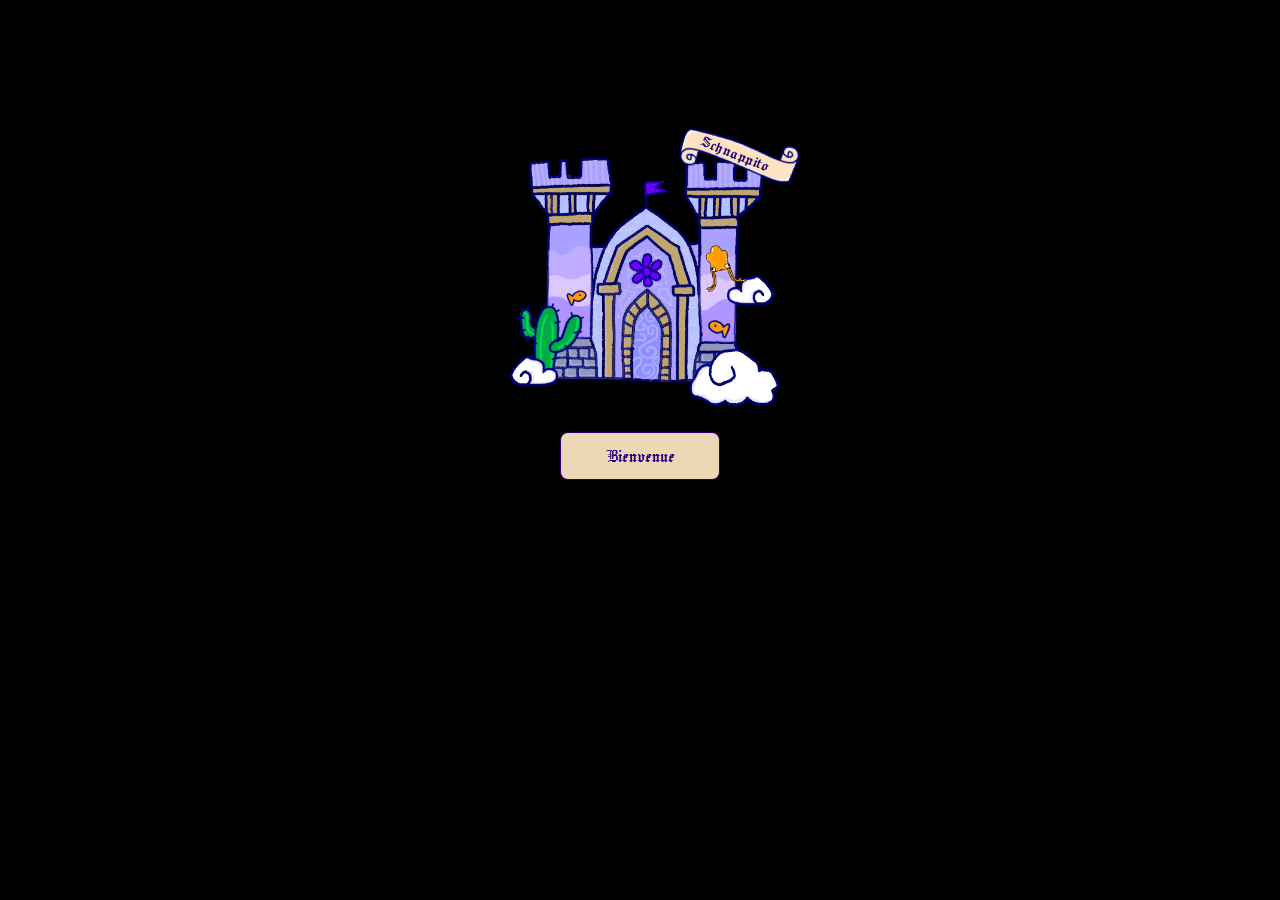
<file: index.html>
<!DOCTYPE html>
<html lang="en">
<head>
  <meta charset="UTF-8" />
  <meta name="viewport" content="width=device-width, initial-scale=1.0" />
  <title>Kueen</title>

  <link rel="preconnect" href="https://fonts.googleapis.com">
  <link rel="preconnect" href="https://fonts.gstatic.com" crossorigin>
  <link href="https://fonts.googleapis.com/css2?family=Jacquard+24&family=Pixelify+Sans:wght@400..700&family=Uncial+Antiqua&display=swap" rel="stylesheet">

  <link rel="stylesheet" href="StyleSheets/home.css" />
</head>
<body>
  <div class="home-container">
    <div class="chateau-container">
      <div class="chateau-pic"></div>
      <div class="titre-pic">
        <p class="name-text">Schnappito</p>
      </div>
    </div>

    <div class="button-container">
      <button id="bienvenue-button">Bienvenue</button>
    </div>
  </div>

  <script src="Javascripts/home.js"></script>
</body>
</html>
</file>
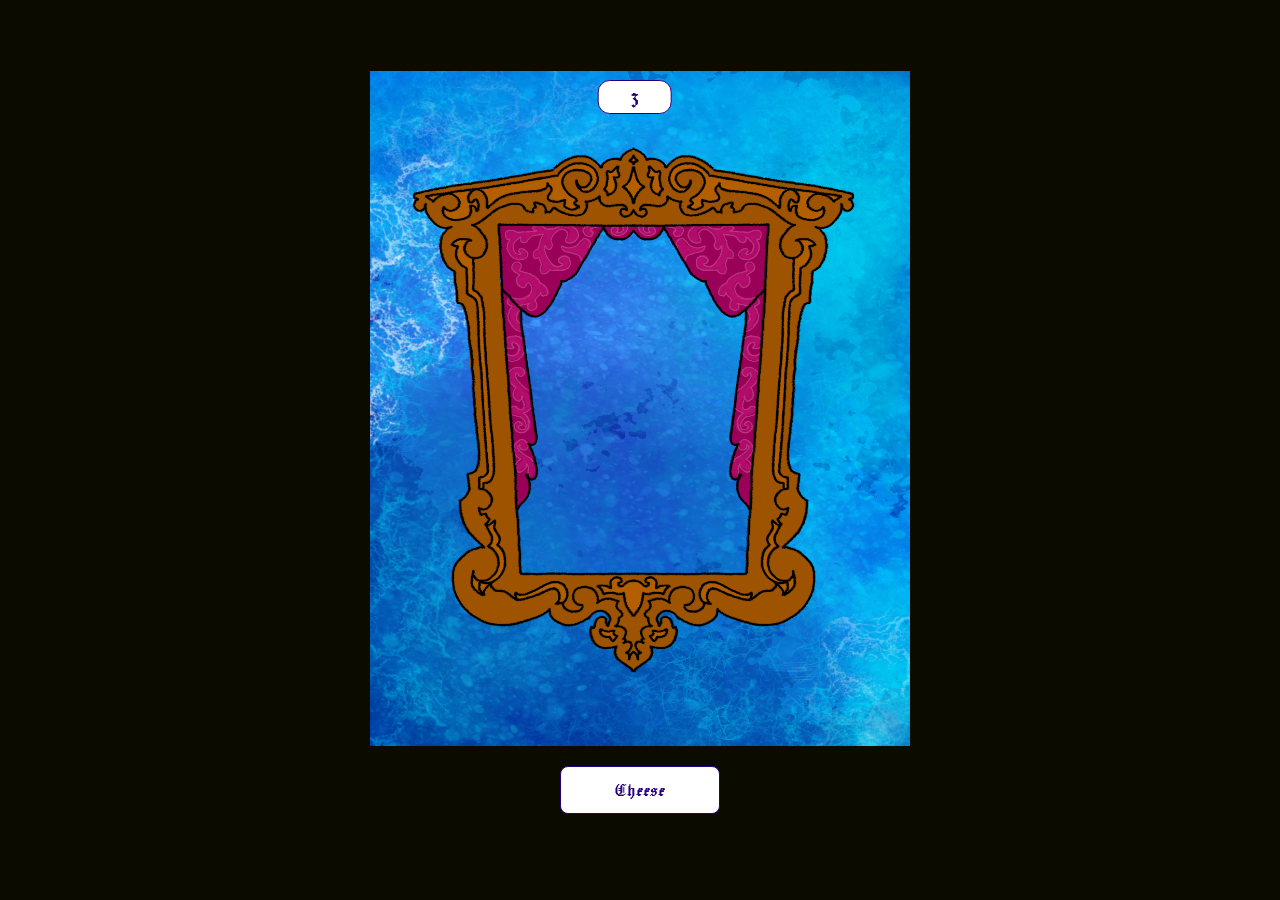
<file: camera.html>
<!DOCTYPE html>
<html lang="en">
<head>
  <meta charset="UTF-8" />
  <meta name="viewport" content="width=device-width, initial-scale=1.0">
  <title>Camera</title>

  <link rel="preconnect" href="https://fonts.googleapis.com">
  <link rel="preconnect" href="https://fonts.gstatic.com" crossorigin>
  <link href="https://fonts.googleapis.com/css2?family=Jacquard+24&family=Pixelify+Sans:wght@400..700&family=Uncial+Antiqua&display=swap" rel="stylesheet">

  <link rel="stylesheet" href="StyleSheets/camera.css" />
</head>
<body>
  <div class="chateau-container" id="booth">
    <div class="bubble-container"></div>
    <div class="countdown-timer">3</div>
    <canvas id="esquisseFinale" width="1041" height="1484"></canvas>
    <img class="frame" src="Assets/Mer.png" alt="frame" style="z-index: 0"/>
    <video id="liveVideo" autoplay playsinline muted style="z-index: 1"></video>
    <img class="frame" src="Assets/Cadre.png" alt="frame" style="z-index: 2" />
  </div>

  <div class="controls">
    <button id="takePhoto">Cheese</button>
  </div>

  <script src="Javascripts/camera.js"></script>
</body>
</html>
</file>
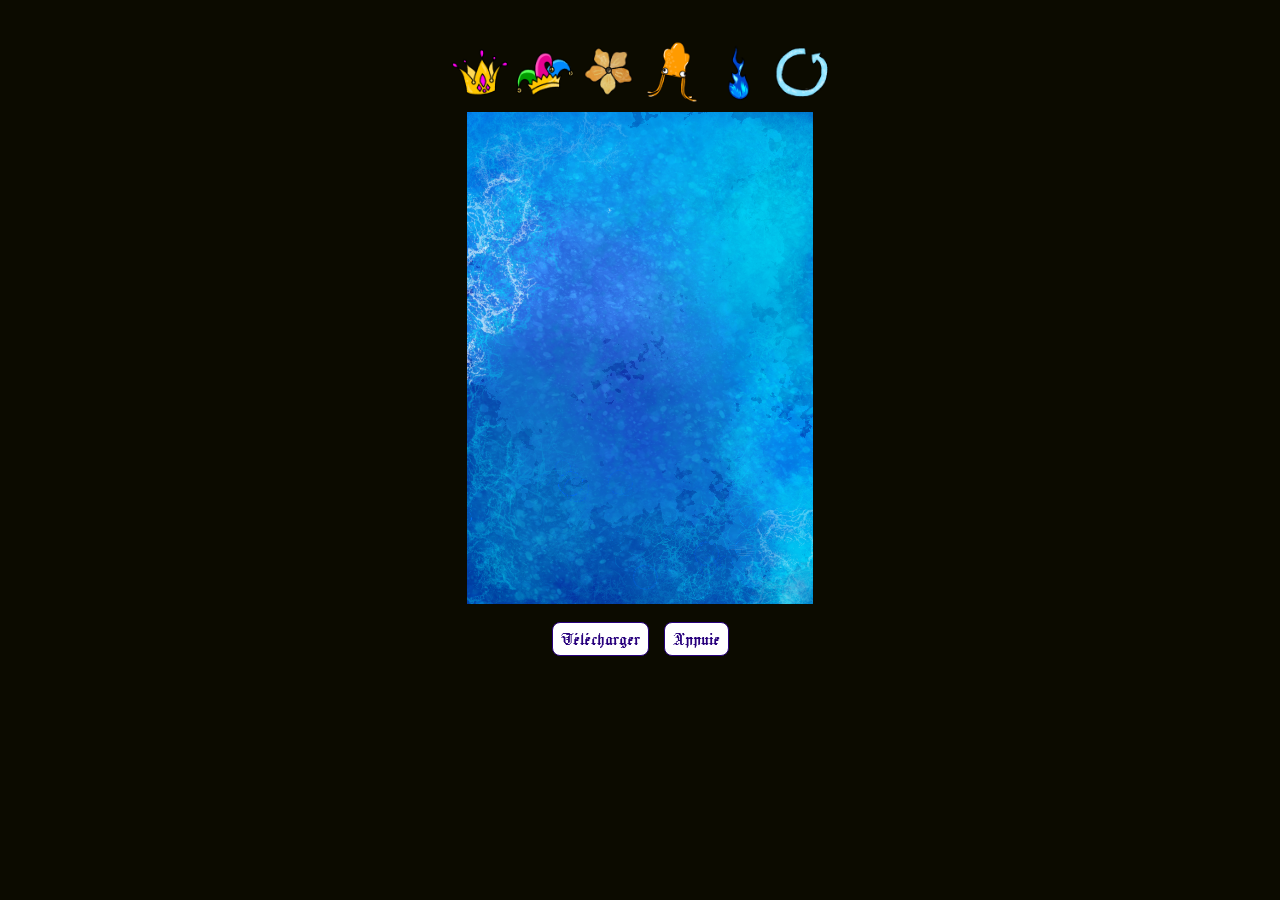
<file: final.html>
<!DOCTYPE html>
<html lang="en">
<head>
  <meta charset="UTF-8">
  <meta name="viewport" content="width=device-width, initial-scale=1.0" />
  <title>Invitation</title>

  <link rel="preconnect" href="https://fonts.googleapis.com">
  <link rel="preconnect" href="https://fonts.gstatic.com" crossorigin>
  <link href="https://fonts.googleapis.com/css2?family=Jacquard+24&family=Pixelify+Sans:wght@400..700&family=Uncial+Antiqua&display=swap" rel="stylesheet">

  <link rel="stylesheet" href="StyleSheets/final.css" />
</head>
<body>

  <div class="heading-content">
    <div class="sticker-container">
      <div class="sticker-btns">
        <button id="addCouronne" class="sticker-btn couronne-btn">Add Couronne</button>
        <button id="addBouffonne" class="sticker-btn bouffonne-btn">Add Bouffonne</button>
        <button id="addFleur" class="sticker-btn fleur-btn">Add Fleur</button>
        <button id="addPoulpy" class="sticker-btn poulpy-btn">Add Poulpy</button>
        <button id="addFeu" class="sticker-btn feu-btn">Add Feu</button>
        <button id="encore" class="sticker-btn encore-btn">Reset</button>
      </div>
    </div>
  </div>

  <div id="canvasContainer">
    <canvas id="esquisseFinale" width="1041" height="1484"></canvas>
  </div>

  <div class="button-container">
    <button id="downloadBtn">Télécharger</button>
    <button id="homeBtn" >Appuie</button>
  </div>

  <script type="module" src="Javascripts/final.js"></script>
</body>
</html>
</file>
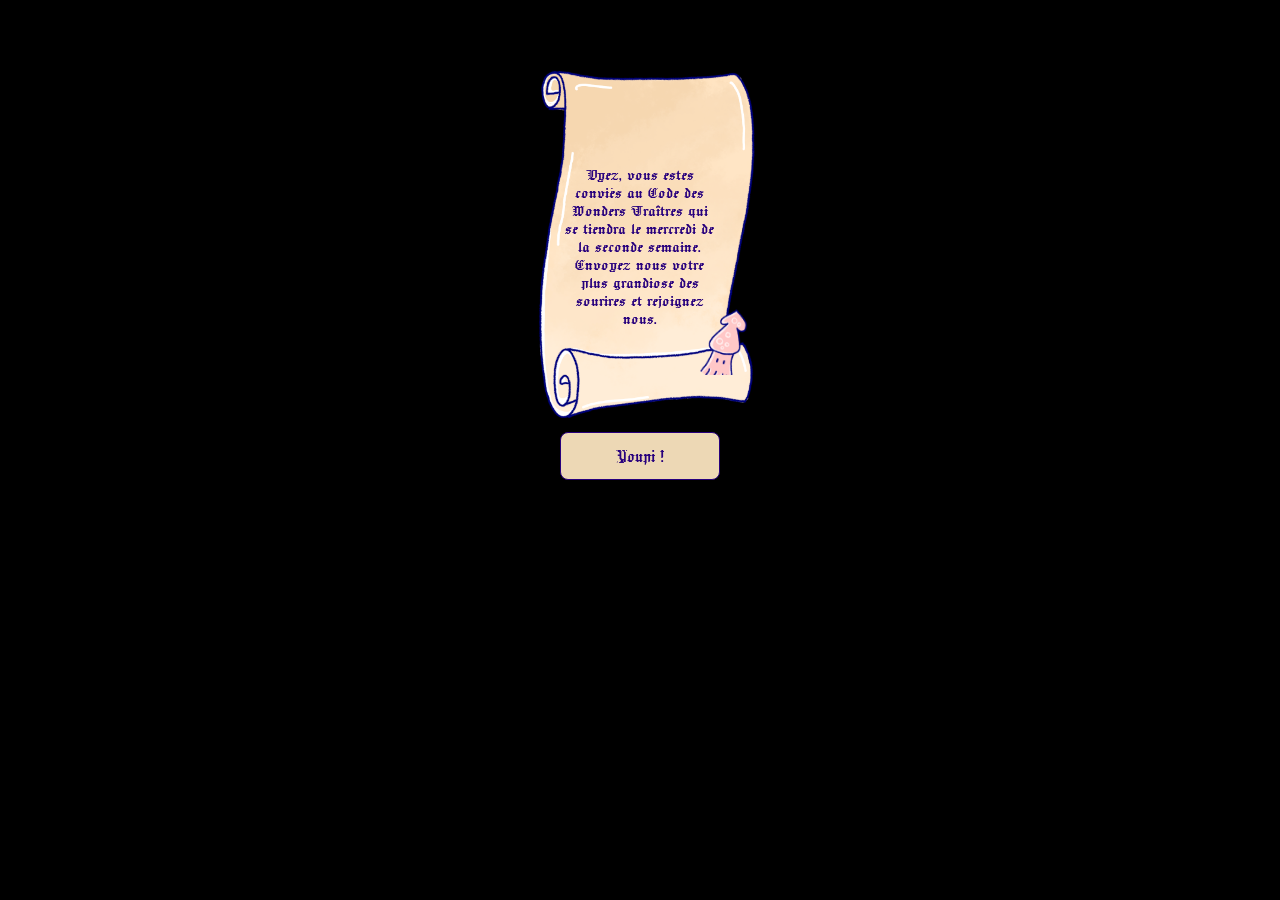
<file: youpi.html>
<!DOCTYPE html>
<html lang="en">
<head>
  <meta charset="UTF-8" />
  <meta name="viewport" content="width=device-width, initial-scale=1.0" />
  <title>Youpi</title>

  <link rel="preconnect" href="https://fonts.googleapis.com">
  <link rel="preconnect" href="https://fonts.gstatic.com" crossorigin>
  <link href="https://fonts.googleapis.com/css2?family=Jacquard+24&family=Pixelify+Sans:wght@400..700&family=Uncial+Antiqua&display=swap" rel="stylesheet">

  <link rel="stylesheet" href="StyleSheets/home.css" />
</head>
<body>

  <div class="home-container">
    <div class="chateau-container">
        <div class="parchemin">
            <p class="discours-text">
              Oyez, vous estes conviés au Code des Wonders Traîtres qui se tiendra le mercredi de la seconde semaine. Envoyez nous votre plus grandiose des sourires et rejoignez nous.
            </p>
        </div>
        <div class="calamar"></div>
    </div>

    <div class="button-container">
      <button id="youpi-button">Youpi !</button>
    </div>
  </div>

  <script src="Javascripts/home.js"></script>
</body>
</html>
</file>
<file: StyleSheets/home.css>
:root {
  --background: #000000;
  --main-color: #28007d;
  --main-font: 'Jacquard 24', serif;
  --button-bg: #edd8b5;

  --container-width: 500px;
  --container-aspect-ratio: 6 / 4.9;

  --rotation-angle: 16.52deg;
}

* {
  box-sizing: border-box;
  margin: 0;
  padding: 0;
}

.name-text {
  transform: rotate(5deg);
  font-family: var(--main-font);
  font-size: 1.1rem;
  color: var(--main-color);
  margin-top: 18px;
}

.discours-text {
  font-family: var(--main-font);
  font-size: 1.1rem;
  color: var(--main-color);
  width: 150px;
  margin-left: 15px;
  margin-right: 15px;
}

body {
  background-color: var(--background);
  display: flex;
  flex-direction: column;
  align-items: center;
  height: 100%;
  padding: 1rem 0 2rem 0;
  gap: 0;
}

.home-container {
  display: flex;
  flex-direction: column;
  align-items: center;
  width: 20rem;
  gap: 0.5rem;
  margin-top: 0;
  padding-top: 0;
}

.chateau-container {
  position: relative;
  width: var(--container-width);
  aspect-ratio: var(--container-aspect-ratio);
}

@media screen and (max-width: 768px) {
  .chateau-container {
    width: 90vw;
  }
}

.menu-container {
  display: flex;
  flex-direction: column;
  align-items: center;
  justify-content: top;
  width: 37.75rem;
  height: 100vh;
  gap: 0.75rem;
  margin-top: 3rem;
  padding: 0;
}

.chateau-pic,
.titre-pic, 
.parchemin,
.calamar {
  position: absolute;
  background-size: cover;
  background-position: center;
  background-repeat: no-repeat;
  object-fit: contain;
}

.chateau-pic {
  z-index: 1;
  width: calc((375 / 604) * 100%);
  height: calc(534.4 / 574 * 100%);
  left: calc(114 / 604 * 100%);
  top: calc(40 / 400 * 100%);
  background-image: url('../Assets/Chateau.png');
  transition: opacity 0.3s ease-in-out;
  opacity: 1;
}

.titre-pic {
  z-index: 2;
  width: calc((266.99 / 604) * 100%);
  height: calc(331.94 / 574 * 100%);
  right: calc(85 / 604 * 100%);
  top: calc(150 / 574 * 100%);
  background-image: url('../Assets/Titre.png');
  transform: rotate(var(--rotation-angle));
  text-align: center; 
}

.parchemin {
  z-index: 1;
  width: calc((375 / 604) * 100%);
  height: calc(534.4 / 574 * 100%);
  left: calc(114 / 604 * 100%);
  top: calc(40 / 400 * 100%);
  background-image: url('../Assets/Parchemin.png');
  transition: opacity 0.3s ease-in-out;
  opacity: 1;

  display: flex;
  justify-content: center; 
  align-items: center;    
  text-align: center; 
}
.calamar {
  z-index: 2;
  width: calc((266.99 / 604) * 100%);
  height: calc(331.94 / 574 * 100%);
  left: calc(180 / 604 * 100%);
  top: calc(180 / 600 * 100%);
  background-image: url('../Assets/Calamar.png');
  transition: opacity 0.3s ease-in-out;
  opacity: 1;
}

.button-container {
  margin-top: 0;
}

button {
  color: var(--main-color);
  font-family: var(--main-font);
  font-size: 1.2rem;
  font-weight: 400;
  background-color: var(--button-bg);
  border: 1.5px solid var(--main-color);
  border-radius: 0.5rem;
  text-align: center;
  transition: transform 0.2s ease-in-out;
}

button:hover {
  transform: scale(1.05);
}

#bienvenue-button, 
#youpi-button {
  display: flex;
  justify-content: center;
  align-items: center;
  gap: 0.56rem;
  width: 10rem;
  height: 3rem;
  padding: 0.5rem 1rem;
}

@media screen and (max-width: 768px) {
  #bienvenue-button, #youpi-button {
    width: 8rem;
    height: 3.2rem;
    font-size: 1.2rem;
    padding: 0.4rem 0.5rem;
    gap: 0.4rem;
  }

  button {
    font-size: 1.5rem;
  }
}
</file>
<file: StyleSheets/camera.css>
* {
  box-sizing: border-box;
  margin: 0;
  padding: 0;
}


:root {
  --background: #0c0b00;
  --main-color: #28007d;
  --button-bg: #fff;
  --main-font: 'Jacquard 24', serif;
}

body {
  font-family: var(--main-font);
  background: var(--background);
  display: flex;
  flex-direction: column;
  align-items: center;
  justify-content: center;
  min-height: 100vh;
  padding-top: 1rem;
  padding-bottom: 2rem;
}

.chateau-container {
  position: relative;
  width: 60vmin;
  max-width: 588px;
  aspect-ratio: 588 / 735;
  overflow: hidden;
}

@media screen and (max-width: 768px) {
  .chateau-container {
    width: 90vw;
    max-width: none;
    aspect-ratio: 588 / 735;
  }
}

.countdown-timer {
  position: absolute;
  top: 0.6rem;
  left: 49%;
  transform: translateX(-50%);
  z-index: 100;
  display: flex;
  align-items: center;
  justify-content: center;
  width: 4.66669rem;
  height: 2.1rem;
  padding: 0.8485rem;
  border-radius: 0.75rem;
  border: 1.358px solid var(--main-color);
  background: var(--button-bg);
  color: var(--main-color);
  text-align: center;
  font-family: var(--main-font);
  font-size: 1.697rem;
  font-weight: 400;
  line-height: 1;
  pointer-events: none;
  transition: none;
}

#esquisseFinale {
  width: 100%;
  height: 100%;
  display: block;
}

#liveVideo {
  position: absolute;
  top: 0;
  left: 0;
  width: 100%;
  height: 50%;
  object-fit: cover;
  transform: scaleX(-1);
  z-index: 1;
  display: none;
}

.frame {
  position: absolute;
  top: 0;
  left: 0;
  width: 100%;
  height: 100%;
  pointer-events: none;
  z-index: 3;
}

.controls {
  margin-top: 20px;
  display: flex;
  gap: 12px;
  justify-content: center;
}

button {
  padding: 10px 16px;
  font-size: 1.3rem;
  cursor: pointer;
  color: var(--main-color);
  font-family: var(--main-font);
  font-weight: 400;
  background-color: var(--button-bg);
  border: 1.5px solid var(--main-color);
  border-radius: 0.5rem;
  text-align: center;
  transition: transform 0.2s ease-in-out;
}

button:hover {
  transform: scale(1.05);
}

#takePhoto {
  display: flex;
  justify-content: center;
  align-items: center;
  gap: 0.56169rem;
  width: 10rem;
  height: 3rem;
  padding: 0.5rem 1rem;
}

.bubble-container {
  position: absolute;
  top: 0;
  left: 0;
  width: 100%;
  aspect-ratio: 588 / 735;
  overflow: hidden;
  pointer-events: none;
  z-index: 100;
}

.bubble {
  position: absolute;
  bottom: -100px;
  opacity: 1;
  transform-origin: center;
  animation-name: riseSpin;
  animation-timing-function: linear;
  animation-fill-mode: forwards;
}

@keyframes riseSpin {
  0% {
    transform: translateY(0) rotate(0deg) scale(1);
    opacity: 1; }
  80% { opacity: 1 }
  100% {
    transform: translateY(-110vh) rotate(360deg) scale(0.5);
    opacity: 0;}
}
</file>
<file: StyleSheets/final.css>
:root {
  --background: #0c0b00;
  --main-color: #28007d;
  --button-bg: #fff;
  --main-font: 'Jacquard 24', serif;
}

body {
  background-color: var(--background);
  display: flex;
  flex-direction: column;
  align-items: center;
  height: 100%;
  padding: 1rem 0 2rem;
  gap: 0;
}

h1 {
  color:  var(--main-color);
  font-family: var(--main-font);
  font-size: 1rem;
  font-weight: 400;
}

p {
  font-size: 0.5em;
  color:  var(--main-color);
  margin-top: -8px;
}

.sticker-container {
  display: flex;
  flex-direction: column;
  align-items: center;
  justify-content: flex-start;
  width: 100%;
  gap: 0.2vh;
  margin-top: 0;
  padding: 0;
}

#canvasContainer {
  position: relative;
  margin-top: 10px;
  width: 30vw;
  max-width: 90vw;
  display: flex;
  justify-content: center;
  align-items: center;
}

@media screen and (max-width: 768px) {
  #canvasContainer {
    width: 80vw;
    max-width: 90vw;
  }
}

canvas {
  width: 90%;
  height: auto;
  cursor: grab;
  display: block;
}

.sticker-btns {
  display: flex;
  flex-direction: row;
  align-items: center;
  justify-content: space-between;
  width: 100%;
}

.sticker-btns button {
  cursor: pointer;
}

.button-container {
  display: flex;
  flex-direction: row;
  align-items: center;
  justify-content: center;
  gap: 15px;
  padding-top: 2vh;
}

button {
  font-family: 'Jacquard 24', serif;
  font-size: 1.2rem;
  font-weight: 400;
  color: var(--main-text);
  background-color: var(--button-bg);
  border: 1.5px solid var(--main-color);
  border-radius: 0.5rem;
  text-align: center;
  transition: transform 0.2s ease-in-out;
  padding: 0.4rem 0.5rem;
  color: var(--main-color);
}

button:hover {
  transform: scale(1.05);
}

.sticker-btn {
  width: 20%;
  aspect-ratio: 75/70;
  background-size: cover;
  background-position: center;
  background-color: transparent;
  border: none;
  outline: none;
  cursor: pointer;
  margin: 0;
  font-size: 0;
  padding-left: 1vw;
  padding-right: 1vw;
}

.couronne-btn { background-image: url("../Assets/Couronne.png"); }
.bouffonne-btn { background-image: url("../Assets/Bouffonne.png"); }
.fleur-btn { background-image: url("../Assets/Fleur1.png"); }
.poulpy-btn { background-image: url("../Assets/Poulpy.png"); }
.feu-btn { background-image: url("../Assets/Feu1.png"); }
.encore-btn { background-image: url("../Assets/Encore.png"); }

.heading-content {
  display: flex;
  flex-direction: column;
  align-items: center;
  justify-content: flex-start;
  width: 30vw;
  gap: 1rem;
  margin-top: 2vh;
  padding: 0;
}

@media (max-width: 768px) {
  .heading-content {
    width: 90vw;}
}
</file>
